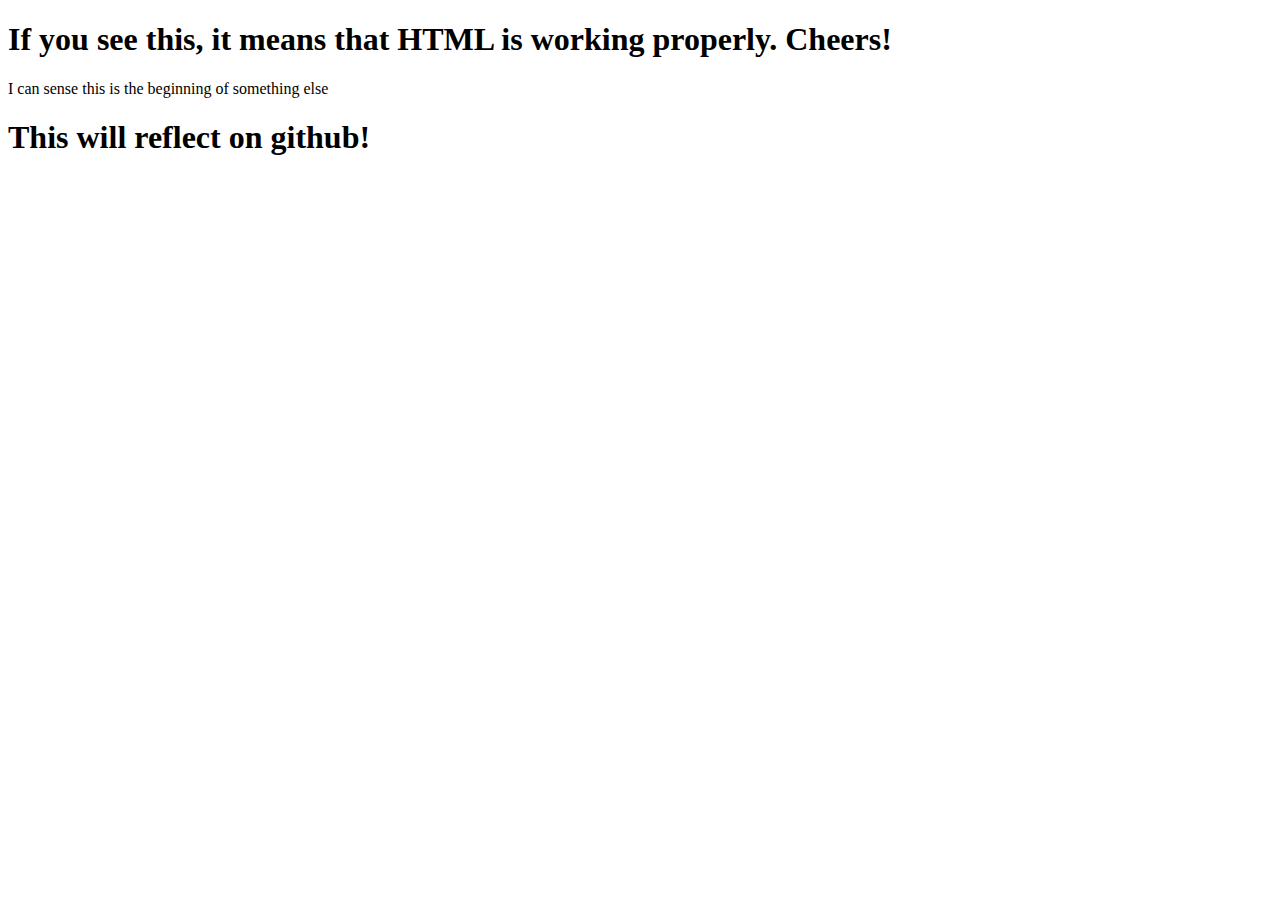
<file: templates/index.html>
<!DOCTYPE html>
<html>

<h1>If you see this, it means that HTML is working properly. Cheers!</h1>

<p1>I can sense this is the beginning of something else</p1>


<h1>This will reflect on github!</h1>

</html>
</file>
